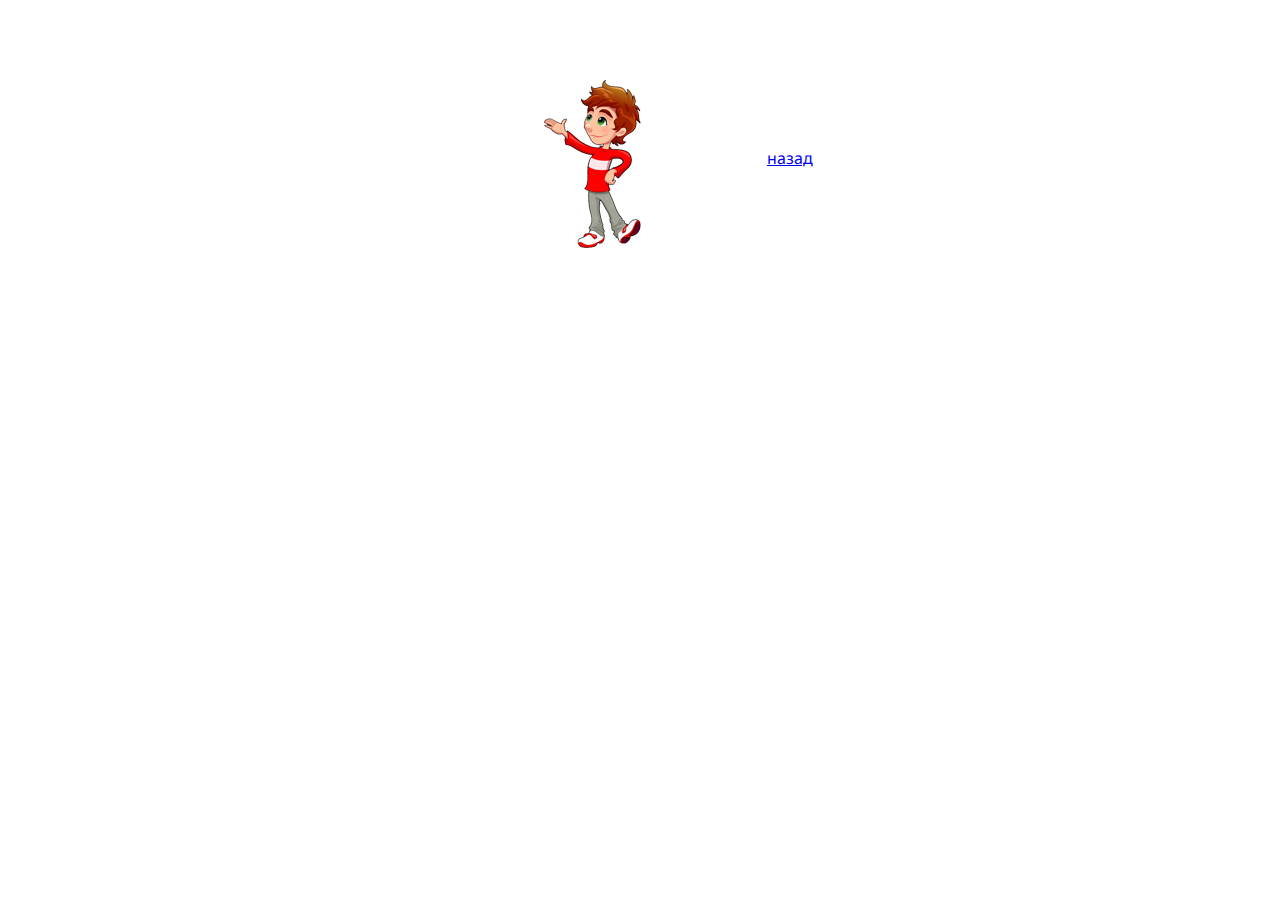
<file: 1task.html>
<!DOCTYPE html>
<html lang="en">
<head>
    <meta charset="UTF-8">
    <meta http-equiv="X-UA-Compatible" content="IE=edge">
    <meta name="viewport" content="width=device-width, initial-scale=1.0">
    <link rel="stylesheet" href="brickcss.css">
    <title>1 задание</title>
    <style>
        @import url('https://fonts.googleapis.com/css2?family=Noto+Sans:wght@700&display=swap');
        </style>
</head>


<body>
    <div class="main">
        <div class="brick">
            <img src="pics/boy7.png" alt="кирпич">
        </div>
       
    </div>
    <div class="back">
        <a href="index.html#">
            назад
        </a>
    </div>
</body>

</html>
</file>
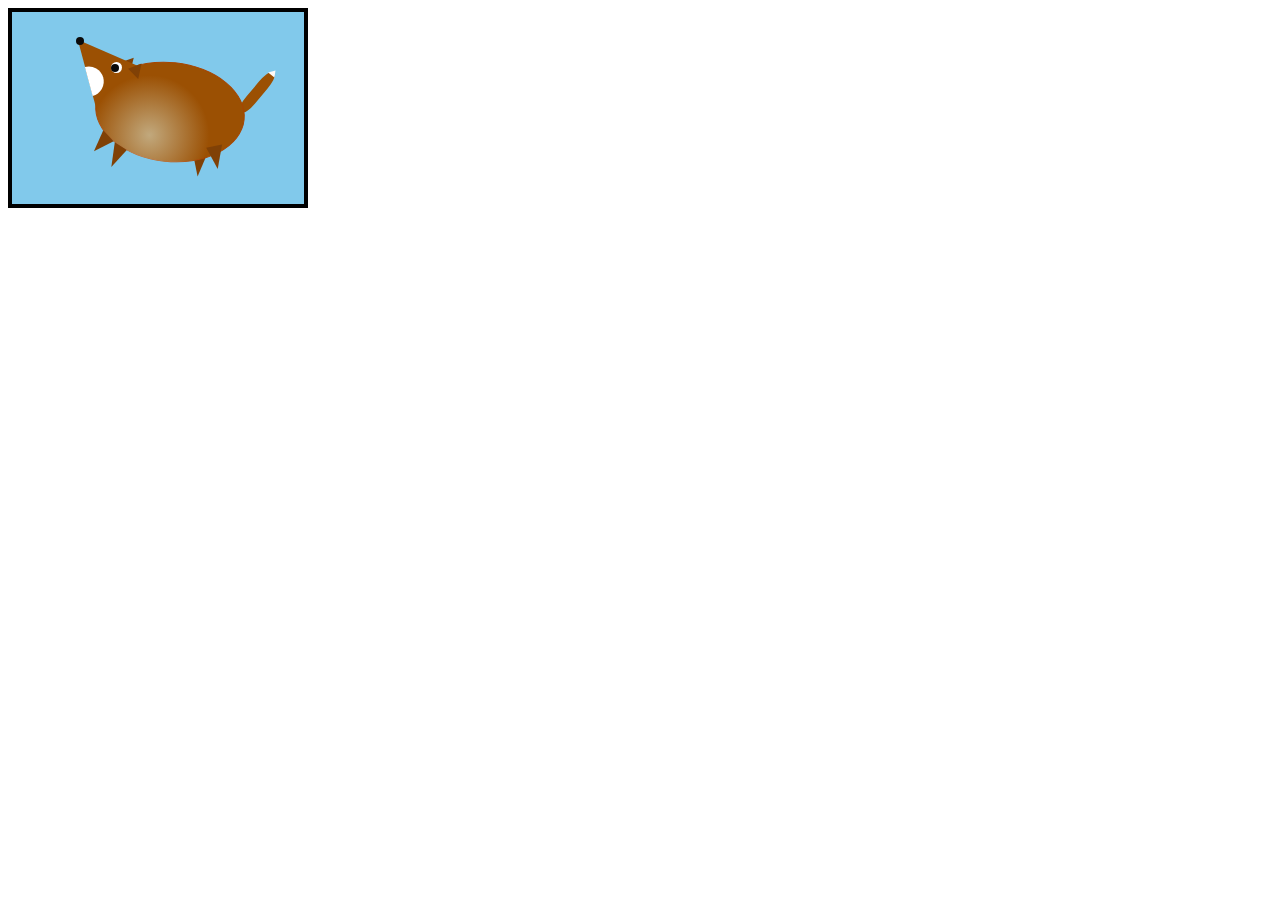
<file: fox.html>
<!DOCTYPE html>
<html lang="en">
<head>
  <meta charset="UTF-8">
  <meta http-equiv="X-UA-Compatible" content="IE=edge">
  <meta name="viewport" content="width=device-width, initial-scale=1.0">
  <title>Document</title>
  <link rel="stylesheet" href="fox.css">
</head>
<body>
  <div class="content">
    <div class="fox">
      <div class="head">
        <div class="head_main">

        </div>
        <div class="head_nose">

        </div>
        <div class="head_eye_out">

        </div>
        <div class=" head_eye_in">

        </div>
        <div class="head_mouth"></div>

      </div>
      <div class="body">
        <div class="body-main"></div>
        <div class="body-main-inner"></div>
        <div class="body-ears-on"></div>
        <div class="body-ears-under"></div>
        <div class="body-legs-1"></div>
        <div class="body-legs-2"></div>
        <div class="body-legs-3"></div>
        <div class="body-legs-4"></div>
        <div class="tale-main"></div>
        <div class="tale-top"></div>
      </div>
    </div>
    
    

  </div>
 
</body>
</html>
</file>
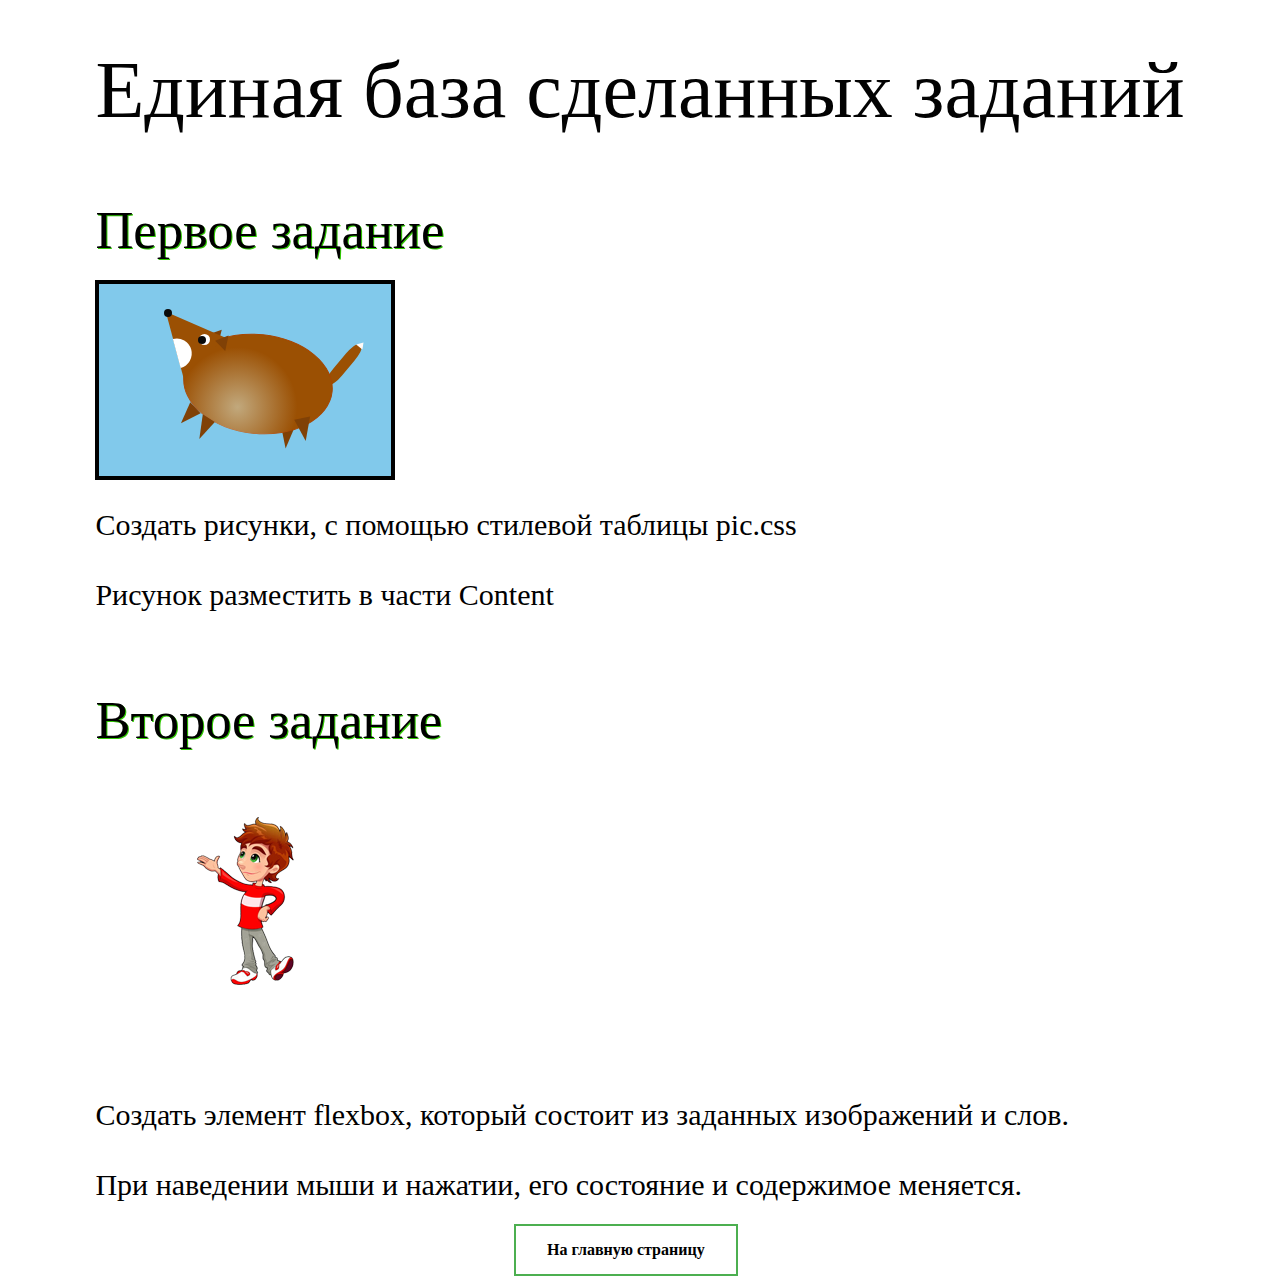
<file: tasks.html>
<!DOCTYPE html>
<html lang="en">
<head>
    <meta charset="UTF-8">
    <meta http-equiv="X-UA-Compatible" content="IE=edge">
    <meta name="viewport" content="width=device-width, initial-scale=1.0">
    <link rel="stylesheet" href="brickcss.css">
    <link rel="stylesheet" href="fox.css">
    <link rel="stylesheet" href="tasks_s.css">
    <title>1 задание</title>
    <style>
        @import url('https://fonts.googleapis.com/css2?family=Noto+Sans:wght@700&display=swap');
        </style>
</head>


<body>
    <main>
    <div><h1>Единая база сделанных заданий</h1> </div>
    <section>
        <h2>Первое задание</h2>
        <div class="container">    
            <div class="content">
                <div class="fox">
                    <div class="head">
                        <div class="head_main">
                        </div>
                        <div class="head_nose">
    
                        </div>
                        <div class="head_eye_out">
    
                        </div>
                        <div class=" head_eye_in">
    
                        </div>
                        <div class="head_mouth"></div>
    
                    </div>
                    <div class="body">
                        <div class="body-main"></div>
                        <div class="body-main-inner"></div>
                        <div class="body-ears-on"></div>
                        <div class="body-ears-under"></div>
                        <div class="body-legs-1"></div>
                        <div class="body-legs-2"></div>
                        <div class="body-legs-3"></div>
                        <div class="body-legs-4"></div>
                        <div class="tale-main"></div>
                        <div class="tale-top"></div>
                    </div>
                </div>
            </div>
            <div class="fox_describe">
                <h3>Создать рисунки, с помощью стилевой таблицы pic.css
                    <br>
                    Рисунок разместить в части Content
                    </h3>
            </div>
        </div>
    </section>
    
    <section>
        <h2>Второе задание</h2>
        <div class="container">
            <div class="main">
                <div class="brick">
                    <img src="pics/boy7.png" alt="кирпич">
                </div>
    
            </div>
            <div class="boy_describe">
                <h3>Создать элемент flexbox, который состоит  из заданных изображений и слов.
                    <br>
                    При наведении мыши и нажатии, его состояние и содержимое меняется. 
                    
                </h3>
            </div>
        </div>
    
    </section>

    <div class="back">
        <a href="index.html#">
            На главную страницу
        </a>
    </div>
</main>
</body>

</html>
</file>
<file: brickcss.css>
body {
    display: flex;
    justify-content: center;
    align-items: center;
    font-family: 'Noto Sans', sans-serif;
}

.main {
    width: 300px;
    height: 300px;
    display: flex;
    align-items: center;
    
}

.main div{
    background: url("pics/boy1.png");
    background-position:left;
    background-repeat: no-repeat;
    opacity: 1;

}

.main img{
    opacity: 0;
}

.main div:hover{
    background: url("pics/boy2.png");
}

.main img:hover{
    transition-timing-function: ease-in-out;
    transition-duration: 1.5s;
    opacity: 1;
}


.main div:first-child::before {
    content: "Это мяч?...";
    display: block;
    position: absolute;
    left: 18%;
    color: rgb(0, 0, 0);
    font-size: 27px;
    opacity: 0;
}

.main div:first-child:hover::before{
    opacity: 1;
}

.main div:first-child:active:before{
    opacity: 0;
}

.main:active div:first-child {
    background: url("pics/boy3.png");
    opacity: 1;
    animation: shake .2s infinite alternate;
}

.main:active img{
    transition-timing-function: ease-in-out;
    transition-duration: 1s;
    transform: translate(70px, -50%) rotate(-43deg);
}


.main div:first-child::after {
    
    content: "Это кирпич...";
    display: block;
    position: absolute;
    top:  0%;
    left: 20%;
    color: rgb(0, 0, 0);
    font-size: 27px;
    opacity: 0;
}

.main div:first-child:active::after{
    transition-timing-function: ease-in-out;
    transition-duration: 2s;
    opacity: 1;
}

@keyframes shake {
    0% { transform: translateX(-12px); }
  33% { transform: translateX(-10px); }
  66% { transform: translateX(-14px); }
  100% { transform: translateX(-8px); }
  }

.back{
    position: sticky;
}
</file>
<file: fox.css>
html{
    box-sizing: border-box;
  }
  
  *,
  *::before,
  *::after{
    box-sizing: inherit;
  }
  
  .content{
    width: 300px;
    height: 200px;
    background-color: #81c9eb;
    border: 4px solid rgb(0, 0, 0);
    position: relative;
    z-index: 0;
  }
  
  .fox{
    position: absolute;
    left:10%;
    top: 8%;
  }
  
  .head{
    position: absolute;
    z-index: 2;
    top: 40px;
    left: 80px;
    width: 50px;
    height: 50px;
  }
  
  .head_nose{
    position: absolute;
    width: 8px;
    height: 8px;
    background-color: rgb(10, 10, 10);
    border-radius: 100%;
    z-index: 5;
    top: -60%;
    left: -90%;
  }

  .head_eye_out{
    position: absolute;
    width: 11px;
    height: 11px;
    background-color: rgb(255, 255, 255);
    border-radius: 100%;
    z-index: 5;
    top: -10%;
    left: -20%;
  }

  .head_eye_in{
    position: absolute;
    width: 8px;
    height: 8px;
    background-color: rgb(10, 10, 10);
    border-radius: 100%;
    z-index: 5;
    top: -7%;
    left: -21%;
  }

  .head_mouth{
    position: absolute;
    height: 15px;
    width: 30px;
      background-color: rgb(255, 255, 255);
      border-radius: 150px 150px 0 0;
      transform: rotate(75deg);
      z-index: 5;
      top: 9%;
      left: -80%;
  }
  
  
  
  .head_main{
    position: absolute;
    border-top: 40px solid transparent;
    border-bottom: 30px solid transparent;
    border-left: 50px solid #9b5003; 
    transform: rotate(-15deg);
    top: -70%;
    left: -70%;

  }
  .body{
    position: absolute;
    top: 10px;
    left: 79px;
    width: 50px;
    height: 50px;
  }
  
  .body-main{
    width: 100px;
    height: 150px;
    border: 1px solid #a84502;
    background-color: #9b5003;
    border-radius: 50%;
    position: absolute;
    transform: rotate(-84deg);
    z-index: 1;
  }


  .body-main-inner{
    width: 100px;
    height: 150px;
    background-color: #86390c;
    border-radius: 50%;
    position: absolute;
    transform: rotate(-84deg);
    z-index: 2;
    background: radial-gradient(circle at 25% 38%, rgba(214, 216, 190, 0.651) 0px, rgba(160, 155, 155, 0) 50%);
    top: 0%;
    left: 0%;
  }


  .body-ears-on {
    position: absolute;
    border-top: 8px solid transparent;
    border-bottom: 8px solid transparent; 
    border-right:12px solid rgb(128, 65, 6); 
    transform: rotate(12deg);
    z-index: 2;
    top: 50%;
    left: 15%;
  }

  .body-ears-under {
    position: absolute;
    border-top: 8px solid transparent;
    border-bottom: 8px solid transparent; 
    border-right:12px solid rgb(128, 65, 6); 
    transform: rotate(14deg);
    z-index: 0;
    top: 38%;
    left: 0%;
  }
  
  .body-legs-1 {
    position: absolute;
    border-top: 6px solid transparent;
    border-bottom: 17px solid transparent; 
    border-right: 14px solid rgb(128, 65, 6); 
    transform: rotate(24deg) scaleX(-1);

    z-index: 2;
    top: 189%;
    left: -45%;
  }

  .body-legs-2 {
    position: absolute;
    border-top: 6px solid transparent;
    border-bottom: 19px solid transparent; 
    border-right: 13px solid rgb(128, 65, 6); 
    transform: rotate(8deg) scaleX(-1);

    z-index: 2;
    top: 212%;
    left: -14%;
  }

  .body-legs-3 {
    position: absolute;
    border-top: 6px solid transparent;
    border-bottom: 19px solid transparent; 
    border-right: 13px solid rgb(128, 65, 6); 
    transform: rotate(23deg);

    z-index: 0;
    top: 226%;
    left: 140%;
  }

  .body-legs-4 {
    position: absolute;
    border-top: 6px solid transparent;
    border-bottom: 19px solid transparent; 
    border-right: 15px solid rgb(128, 65, 6); 
    transform: rotate(10deg);

    z-index: 2;
    top: 212%;
    left: 170%;
  }

  .tale-main {
    width: 48px;
	height: 11px;
    position: absolute;
    transform: rotate(-50deg);
    background-color: #9b5003;
    border-radius: 30%;
    z-index: 0;
    top: 100%;
    left: 225%;
  }

  .tale-top {
    position: absolute;
    border-top: 3px solid transparent;
    border-bottom:4px solid transparent; 
    border-right:7px solid rgb(255, 250, 247); 
    transform: rotate(9deg);
    z-index: 2;
    top: 66%;
    left: 296%;
  }
</file>
<file: tasks_s.css>
body{
    font-size: 15px;
    font-weight: normal;
    font-family: 'Century Gothic';
    font-weight: bold;
    margin: 0;
    -ms-overflow-style: none;  /* HIDE SCROLLBAR FOR IE and Edge */
    scrollbar-width: none;  /* Firefox */
}

h1{
    color: #020202; font-family: "Great Vibes", cursive;
    font-size: 80px; 
    line-height: 100px; 
    font-weight: normal;
    margin-bottom: 0px; 
    margin-top: 40px;
    text-align: center;
}

h2{
    font-size: 350%; 
    color: rgb(0, 0, 0);
    text-shadow: 1px 1px #31c904;
    line-height: 100px; 
    font-weight: normal;
    margin-bottom: 0px; 
    margin-top: 40px;
}

h3{
    font-size: 200%; 
    color: rgb(0, 0, 0);
    line-height: 70px; 
    font-weight: normal;
    margin-bottom: 0px; 
    margin-top: 10px;
}

section div{
    display: flex;
    flex-direction: column;    
}

.back{
    position: absolute;
    left: 40%;
    margin: auto;
}

.back a{
    background-color: white; 
    color: black; 
    border: 2px solid #4CAF50;
    padding: 15px 31px;
    text-decoration: none;
    display: inline-block;
    font-size: 16px;
    margin: 4px 2px;
    -webkit-transition-duration: 0.3s; /* Safari */
    transition-duration: 0.3s;
}

.back a:hover{
    background-color: #4CAF50;
    color: white;
}
</file>
